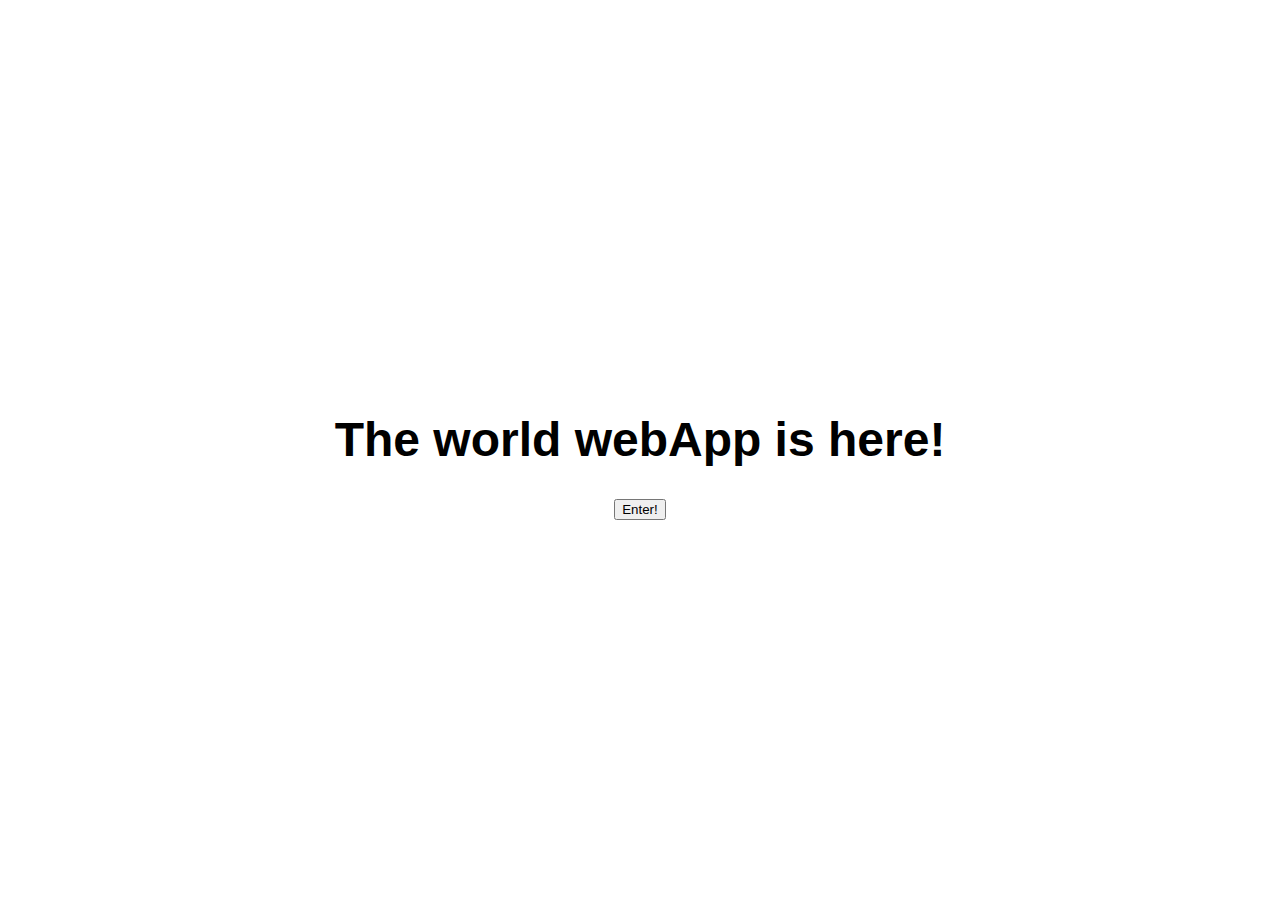
<file: app/index.html>
<!doctype html>
<html lang="en">
<head>
<link rel="manifest" href="./manifest.json">
<link rel="icon" href="./sun.png" type="image/x-icon" />  
  <meta charset="utf-8">
  <title>Hello World PWA!</title>
  <meta name="viewport" content="width=device-width, initial-scale=1.0">
  <style>
      body {
  font-family: sans-serif;
}

/* Make content area fill the entire browser window */
html,
.fullscreen {
  display: flex;
  height: 100%;
  margin: 0;
  padding: 0;
  width: 100%;
}

/* Center the content in the browser window */
.container {
  margin: auto;
  text-align: center;
}

.title {
  font-size: 3rem;
}
  </style>
<body class="fullscreen">
  <div class="container">
    <h1 class="title">The world webApp is here!</h1>
    <button> Enter! </button>
</div>

  <script src="./main.js"></script>

</body>
</html>
</file>
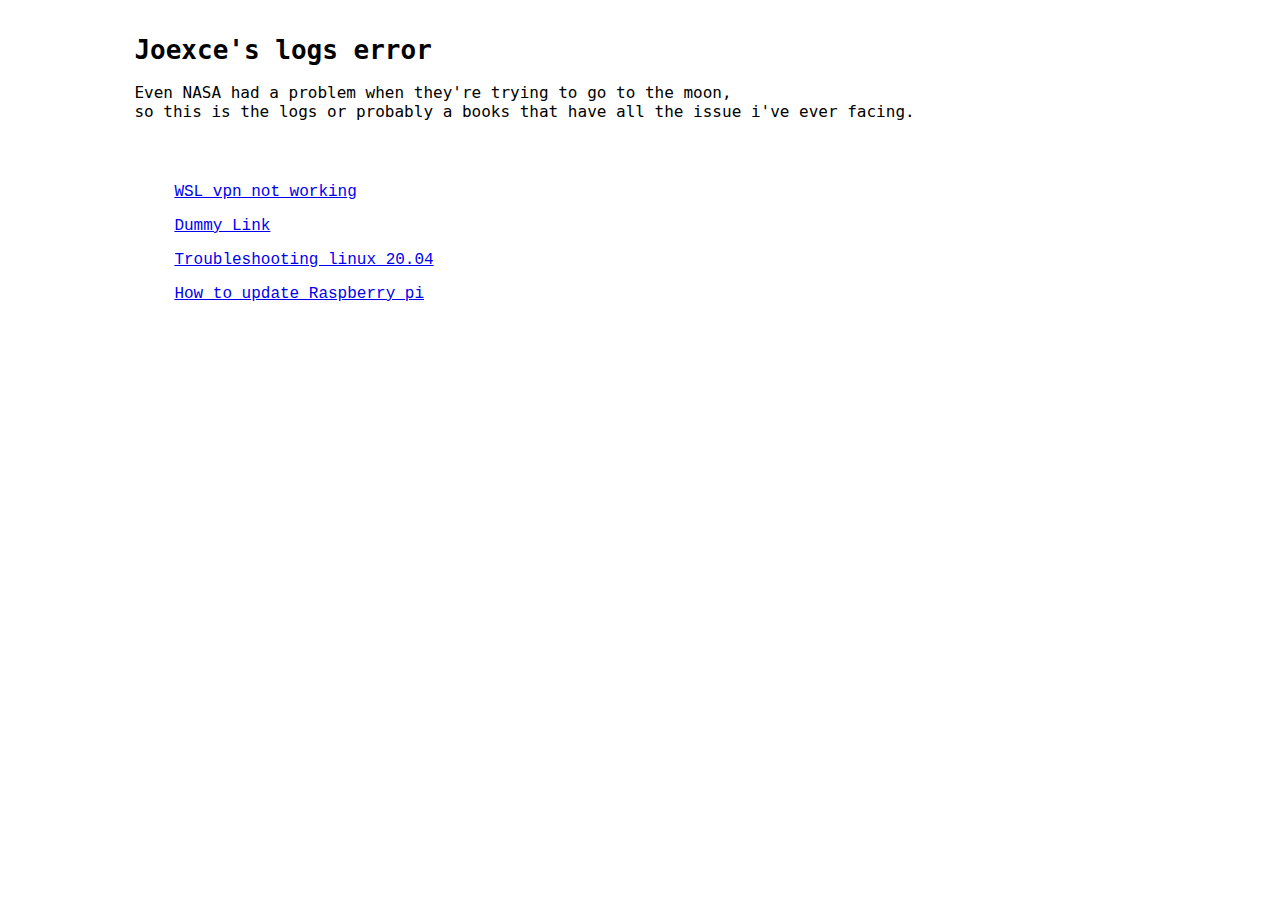
<file: issue/index.html>
<!DOCTYPE html>
<html>
    <head>
        <title> issue maniac | xJOEx | issue will store to here </title>
    </head>

    <style>
        p {
            font-size: large;
        }
        .title {
            margin-left: 10%; 
            padding-top: 10px;
            font-family: monospace;
        }
        .logs {
            margin-left: 10%;
            padding-top: 30px;
            font-family:'Courier New', Courier, monospace;
        }
        li {
            text-decoration-style: none;
        }
        ul {
            text-decoration-style: none;
        }
    </style>

    <body>
            <div class="title">
                <h1> Joexce's logs error </h1>
                <p> Even NASA had a problem when they're trying to go to the moon, <br> so this is the logs or probably a books that have all the issue i've ever facing.</p>
            </div>

            <div class="logs">
                    <ul> <a href="errors/wsl-vpn.md"> WSL vpn not working</a> </ul>
                    <ul> <a href="errors/wsl-vpn.md"> Dummy Link</a> </ul>
                    <ul> <a href="errors/wsl-vpn.md"> Troubleshooting linux 20.04</a> </ul>
                    <ul> <a href="errors/wsl-vpn.md"> How to update Raspberry pi</a> </ul>
            </div>
    </body>
</html>
</file>
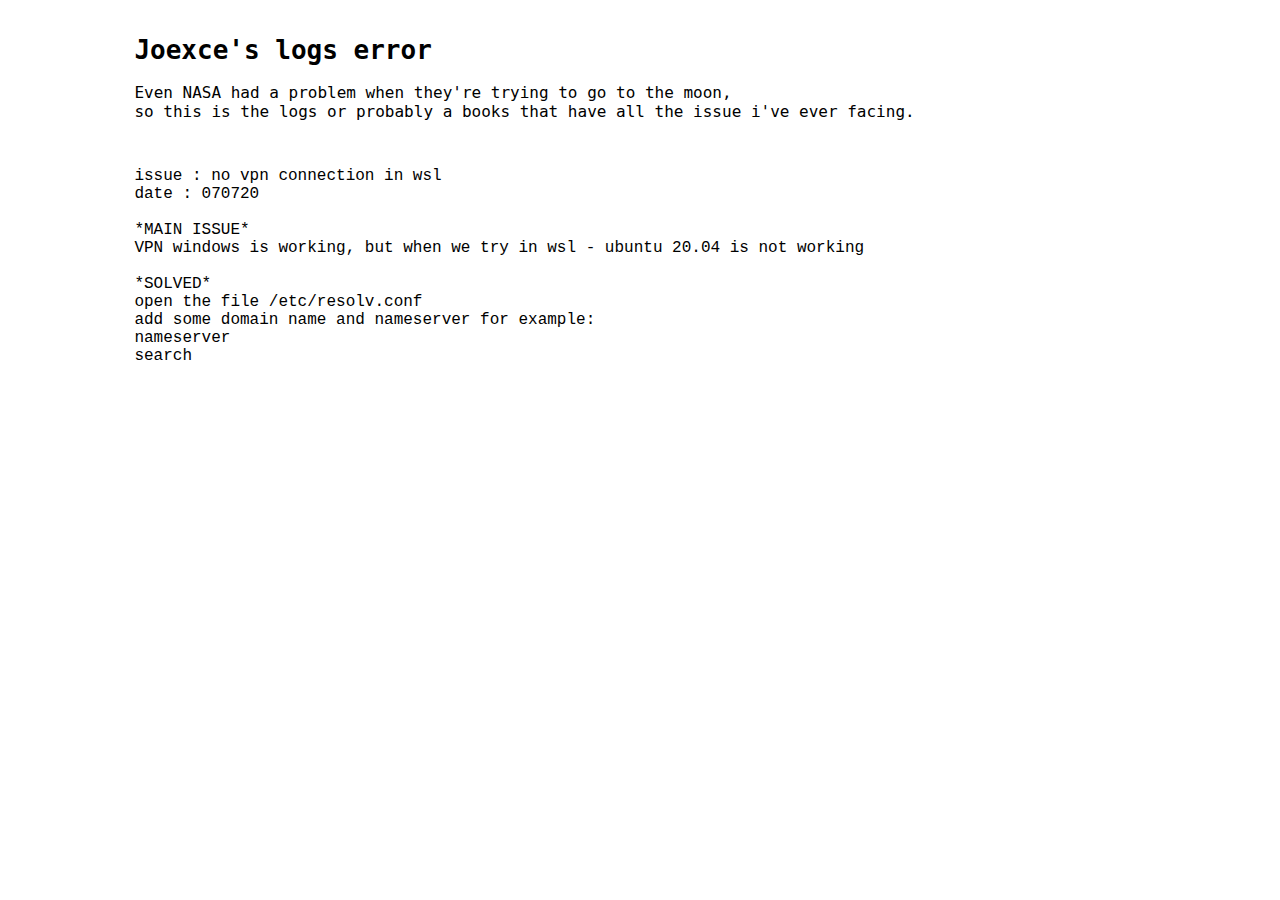
<file: issue/errors/index.html>
<!DOCTYPE html>
<html>
    <head>
        <title> issue maniac | xJOEx | issue will store to here </title>
    </head>
    <script>
        var txtFile = new XMLHttpRequest();
       var allText = "file not found";
       txtFile.onreadystatechange = function () {
           if (txtFile.readyState === XMLHttpRequest.DONE && txtFile.status == 200) {
               allText = txtFile.responseText;
               allText = allText.split("\n").join("<br>");
           }
   
           document.getElementById('md').innerHTML = allText;
       }
       txtFile.open("GET", 'wsl-vpn.md', true);
       txtFile.send(null);
   </script>

    <style>
        p {
            font-size: large;
        }
        .title {
            margin-left: 10%; 
            padding-top: 10px;
            font-family: monospace;
        }
        #md {
            margin-left: 10%;
            padding-top: 30px;
            font-family:'Courier New', Courier, monospace;
        }
        li {
            text-decoration-style: none;
        }
        ul {
            text-decoration-style: none;
        }
    </style>

    <body>
            <div class="title">
                <h1> Joexce's logs error </h1>
                <p> Even NASA had a problem when they're trying to go to the moon, <br> so this is the logs or probably a books that have all the issue i've ever facing.</p>
            </div>

            <div id="md"> </div>
    </body>
</html>
</file>
